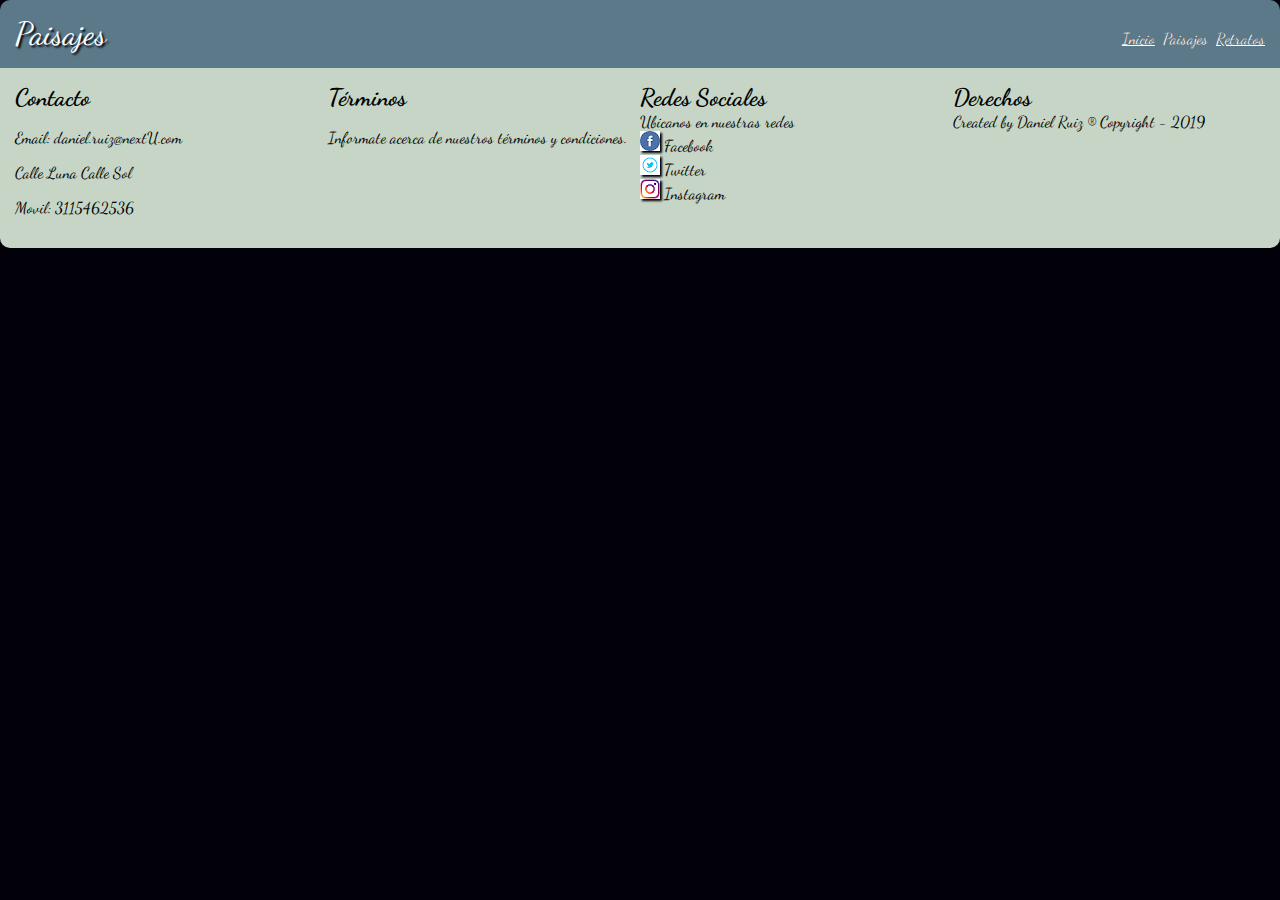
<file: paisajes.html>
<!DOCTYPE html>
<html>
  <head>
    <meta charset="utf-8">        
    <meta name="viewport" content="width=device-width">

    <link href="https://fonts.googleapis.com/css?family=Dancing+Script" rel="stylesheet">
    <link rel="stylesheet" type="text/css" href="Sintaxis.css">   

    <title>Paisajes</title>
  </head>
  <body>
    <div class="contenido">
      <header class="cabecera">Paisajes
        <nav>
          <a href="../index.html">Inicio</a>
          <a href="#" class="actual">Paisajes</a>
          <a href="../Paginas/retratos.html">Retratos</a>
        </nav>
      </header>     
      <footer class="footer"> 
        <div id="Contacto">        
              <h2>Contacto</h2><br>
              <p>Email: daniel.ruiz@nextU.com</p>
              <p>Calle Luna Calle Sol</p>
              <p>Movil: 3115462536</p>
            </div>
       
        <div id="terminos">
              <h2>Términos</h2><br>
                <p>Informate acerca de nuestros términos y condiciones.</p>           
            </div>

            <div id="redes">
              <h2>Redes Sociales</h2><br>
              Ubicanos en nuestras redes <br>
              <img class="facebook" src="images/Facebook.png" alt="facebook icon" title="facebook icon">
              Facebook <br>
              <img class="twitter" src="images/Twitter.png" alt="twitter icon" title="twitter icon">
              Twitter <br>
              <img class="instagram" src="images/Instagram.png" alt="instagram icon" title="instagram icon">
              Instagram <br>
            </div>

            <div id="derechos">
              <h2>Derechos</h2><br>
              Created by Daniel Ruiz ® Copyright - 2019
            </div>
      </footer>
    </div>
  </body>
</html>
</file>
<file: Sintaxis.css>
/******************************************************/
/*                     index.html                     */
/******************************************************/

body {
    font-family: 'Dancing Script';
    background-color: #02010A;
    margin: 0px;
    width:100%;
}

.mainframe {
  width: 900px;
  margin-left: auto;
  margin-right: auto;
}

.cabecera {
  background: #5b7989;
  border-radius: 10px 10px 0px 0px;
  padding: 15px;
  color: white;
  font-size: 32px;
  text-align: left;
  text-shadow: 2px 2px 2px #02010a;
}

nav {
  float: right;
  vertical-align: middle;
}

nav>a {
    color: inherit;
    font-size: 16px;
    text-shadow: 0px 0px 0px #000000;
}

nav>a.actual {
  text-decoration: none;
}

img {
  box-shadow: 2px 2px 2px #02010A;
}

.principal {
  margin: 0px;
  padding: 15px;
  background: #82c3a6;
}

#main_image {
  display: block;
  margin-left: auto;
  margin-right: auto;
}

.secundaria {
  margin: 0px;
  background: #d5c75f;

  display: flex;
  flex-direction: row;
  flex-wrap: wrap;
  justify-content:center;
  align-items: space-around;
  -webkit-display: flex;
  -webkit-flex-direction: row;
  -webkit-flex-wrap: wrap;
  -webkit-justify-content: space-around;
  -webkit-align-items: center;
}

.secundaria>div {
  flex: 0 0;
  -webkit-flex:0 0;
}

#img_izq {
  order: 1;
  -webkit-order: 1;
}

#img_der {
  order: 2;
  -webkit-order: 2;
}

.secundaria>div>a>figure>img {
  border: 1px black solid;
  width: 320px;
}

.secundaria>div>a>figure>figcaption {
  color: black;
}

#img_izq>a>figure>img:first-child:hover {
  transform: rotateZ(10deg);
  box-shadow:2px 2px 2px #82c3a6;
  border: 2px black solid;
}
#img_der>a>figure>img:first-child:hover {
  transform: translate(20px, -5px);
  box-shadow:2px 2px 2px #82c3a6;
  border: 2px black solid;
}

.footer {
  margin: 0px;
  background: #C6d5c5;
  border-radius: 0px 0px 10px 10px;
  padding: 15px;
  font-size: 16px;

  display: flex;
  flex-direction: row;
  flex-wrap: wrap;
  justify-content: space-around;
  align-items: flex-start;
  -webkit-display: flex;
  -webkit-flex-direction: row;
  -webkit-flex-wrap: wrap;
  -webkit-justify-content: space-around;
  -webkit-align-items: flex-start;
}

.footer>div {
  margin-left: auto;
  margin-right: auto;

  flex: 1 0;
  -webkit-flex:1 0;
}

.footer>div>h2 {
  display: inline;
}

.footer>div>a {
  color: black;
}

.footer>div>img.icons {
  border-style: none;
  box-shadow: 0px 0px 0px #000000;
  width: 16px
}

#Contacto {
  order: 1;
  -webkit-order: 1;
}

#terminos {
  order: 2;
  -webkit-order: 2;
}

#redes {
  order: 3;
  -webkit-order: 3;
}

#derechos {
  order: 4;
  -webkit-order: 4;
}

/******************************************************/
/*                    paisajes.html                   */
/******************************************************/
.paisajes {
  margin: 0px;
  background: #d5c75f;
  display: flex;
  flex-direction: row;
  flex-wrap: wrap;
  justify-content:center;
  align-items: space-around;
  -webkit-display: flex;
  -webkit-flex-direction: row;
  -webkit-flex-wrap: wrap;
  -webkit-justify-content: space-around;
  -webkit-align-items: center;
}

.paisajes>div {
  margin-bottom: 15px
}

.paisajes>div>img {
  flex: 1 1;
  -webkit-flex:0 0;
  border: 1px black solid;
  width: 250px;
}

.paisajes>div:first-child>img {
  filter: blur(10px);
}

.paisajes>div:nth-child(3)>img {
  filter: sepia(90%);
}

.paisajes>div:nth-child(even)>img {
  filter: grayscale(100%);
}

#paisaje_01 {
  order: 1;
  -webkit-order: 1;
  margin-top: 15px;
}

#paisaje_02 {
  order: 2;
  -webkit-order: 2;
  margin-top: 15px;
}

#paisaje_03 {
  order: 3;
  -webkit-order: 3;
  margin-top: 15px;
}

#paisaje_04 {
  order: 4;
  -webkit-order: 4;
}

#paisaje_05 {
  order: 5;
  -webkit-order: 5;
}

#paisaje_06 {
  order: 6;
  -webkit-order: 6;
}

/******************************************************/
/*                    retratos.html                   */
/******************************************************/
.retratos {
  margin: 0px;
  background: #d5c75f;
  display: flex;
  flex-direction: row;
  flex-wrap: wrap;
  justify-content:center;
  align-items: space-around;
  -webkit-display: flex;
  -webkit-flex-direction: row;
  -webkit-flex-wrap: wrap;
  -webkit-justify-content: space-around;
  -webkit-align-items: center;
}

.retratos>div {
  margin-bottom: 15px
}

.retratos>div>img {
  flex: 1 1;
  -webkit-flex:0 0;
  border: 1px black solid;
  width: 250px;
}

.retratos>div:first-child>img {
  filter: blur(10px);
}

.retratos>div:nth-child(3)>img {
  filter: sepia(90%);
}

.retratos>div:nth-child(even)>img {
  filter: grayscale(100%);
}

#retrato_01 {
  order: 1;
  -webkit-order: 1;
  margin-top: 15px;
}

#retrato_02 {
  order: 2;
  -webkit-order: 2;
  margin-top: 15px;
}

#retrato_03 {
  order: 3;
  -webkit-order: 3;
  margin-top: 15px;
}

#retrato_04 {
  order: 4;
  -webkit-order: 4;
}

#retrato_05 {
  order: 5;
  -webkit-order: 5;
}

#retrato_06 {
  order: 6;
  -webkit-order: 6;
}

/******************************************************/
/*                 Estilos Responsive                 */
/******************************************************/

@media (max-width: 899px) {

/******* index.html *******/

  .contenido {
    margin: 0px;
    width: 100%;
  }

  nav {
    float: none;
  }

  #main_image {
    width: 100%;
  }

  .secundaria {
      flex-direction: column;
      -webkit-flex-direction: column;
  }

  .secundaria>div {
    width: 100%;
    margin-left: 10%;
    margin-right: 10%;
  }

  .secundaria>div>a>figure>img {
    display: block;
    margin-left: auto;
    margin-right: auto;
    width: 220px;
  }

  .footer {
      flex-direction: column;
      -webkit-flex-direction: column;
  }

  .footer>div {
    width: 100%;
  }

  #Contacto {
  order: 1;
  -webkit-order: 1;
  }

#terminos {
  order: 2;
  -webkit-order: 2;
  }

#redes {
  order: 3;
  -webkit-order: 3;
  }

  .footer>div {
    max-width: 320px;
    height: 100%;
    display: block;
    margin-left: auto;
    margin-right: auto;
  }

/******* paisajes.html *******/

  .paisajes {
      flex-direction: column;
      -webkit-flex-direction: column;
  }

  .paisajes>div {
    width: 100%;
  }

  #paisaje_02 {
    margin-top: 0px
  }
  #paisaje_03 {
    margin-top: 0px
  }
  #paisaje_04 {
    margin-bottom: 15px;
  }
  #paisaje_05 {
    margin-bottom: 15px;
  }
  #paisaje_06 {
    margin-bottom: 15px;
  }

  .paisajes>div>img {
    display: block;
    margin-left: auto;
    margin-right: auto;
    width: 150px;
  }


  /******* rertratos.html *******/

  .retratos {
      flex-direction: column;
      -webkit-flex-direction: column;
  }

  .retratos>div {
    width: 100%;
  }

  #retrato_02 {
    margin-top: 0px
  }
  #retrato_03 {
    margin-top: 0px
  }
  #retrato_04 {
    margin-bottom: 15px;
  }
  #retrato_05 {
    margin-bottom: 15px;
  }
  #retrato_06 {
    margin-bottom: 15px;
  }

  .retratos>div>img {
    display: block;
    margin-left: auto;
    margin-right: auto;
    width: 150px;
  }

}
</file>
